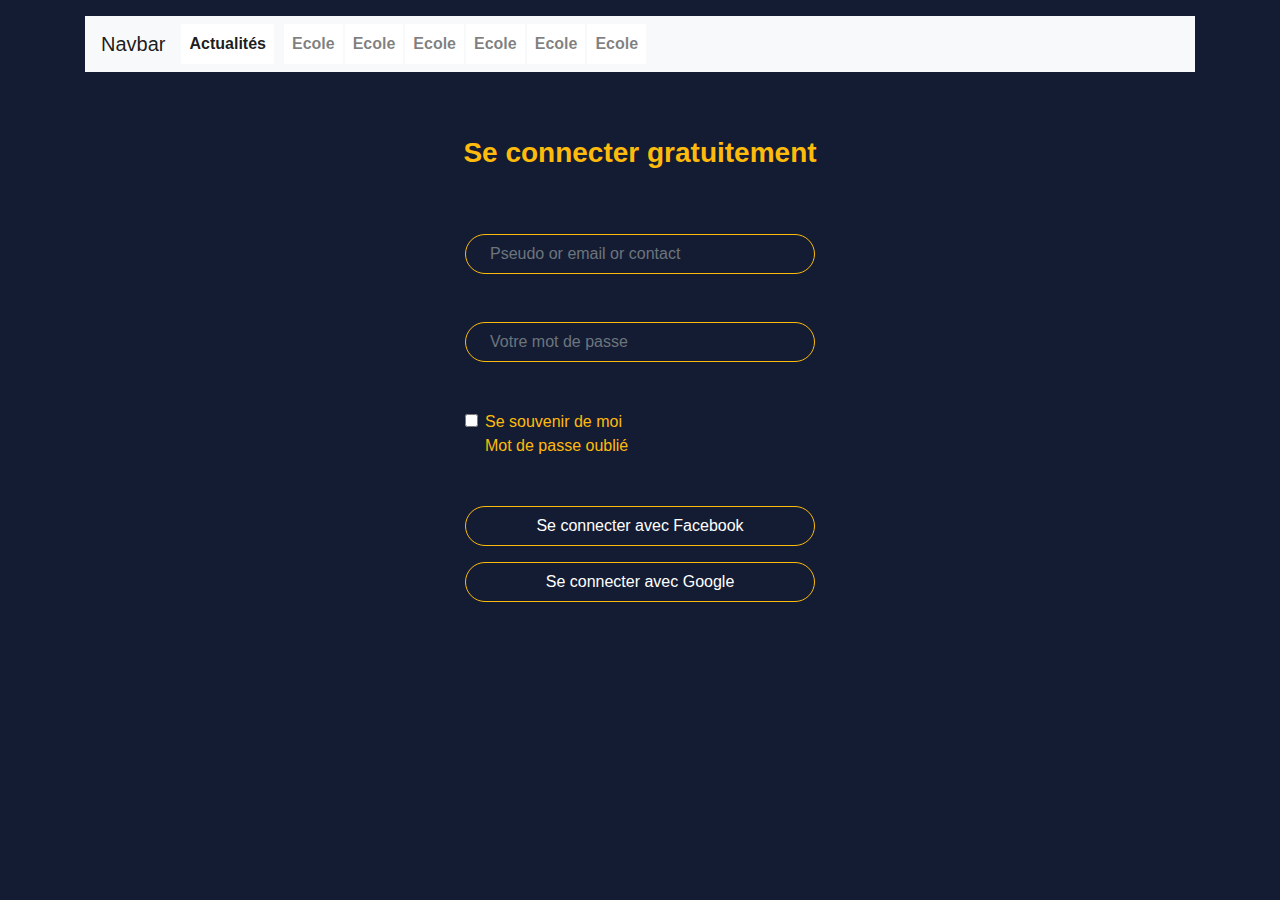
<file: soukloumap/index.html>
<!DOCTYPE html>
<html lang="en">

<head>
    <meta charset="UTF-8">
    <meta name="viewport" content="width=device-width, initial-scale=1.0">
    <link rel="stylesheet" href="css/bootstrap.min.css">
    <link rel="stylesheet" href="css/style.css">
    <style>

    </style>
    <title>Connexion</title>
</head>

<body>

    <section class="py-3">
        <div class="container">
            <nav class="navbar navbar-expand-lg navbar-light bg-light">
                <a class="navbar-brand" href="#">Navbar</a>
                <button class="navbar-toggler" type="button" data-toggle="collapse" data-target="#navbarSupportedContent" aria-controls="navbarSupportedContent" aria-expanded="false" aria-label="Toggle navigation">
                  <span class="navbar-toggler-icon"></span>
                </button>

                <div class="collapse navbar-collapse" id="navbarSupportedContent">
                    <ul class="navbar-nav mr-auto">
                        <li class="nav-item active mr-2">
                            <a class="nav-link" href="#">Actualités <span class="sr-only">(current)</span></a>
                        </li>
                        <li class="nav-item">
                            <a class="nav-link" href="#">Ecole</a>
                        </li>
                        <li class="nav-item">
                            <a class="nav-link" href="#">Ecole</a>
                        </li>
                        <li class="nav-item">
                            <a class="nav-link" href="#">Ecole</a>
                        </li>
                        <li class="nav-item">
                            <a class="nav-link" href="#">Ecole</a>
                        </li>
                        <li class="nav-item">
                            <a class="nav-link" href="#">Ecole</a>
                        </li>
                        <li class="nav-item">
                            <a class="nav-link" href="#">Ecole</a>
                        </li>
                    </ul>

                </div>
            </nav>
        </div>
    </section>
    <section class="py-5">
        <div class="container">
            <h3 class="font-weight-bold secondary-text-color text-center mb-5">Se connecter gratuitement</h3>
            <div class="row py-3">
                <div class="col-lg-4 col-md-4 col-sm-12 mx-auto">
                    <form>

                        <div class="form-group">
                            <input type="email" class="form-control input-decoration pl-4" id="exampleInputEmail1" aria-describedby="emailHelp" placeholder="Pseudo or email or contact">
                        </div>


                        <div class="form-group mt-5">
                            <input type="password" class="form-control input-decoration pl-4" id="exampleInputEmail1" aria-describedby="emailHelp" placeholder="Votre mot de passe">
                        </div>





                        <div class="form-check mt-5">
                            <input type="checkbox" class="form-check-input" id="exampleCheck1">
                            <label class="form-check-label secondary-text-color" for="exampleCheck1">Se souvenir de moi</label><br>
                            <a href="#" class="secondary-text-color"> Mot de passe oublié</a>
                        </div>

                        <div class="form-group mt-5">
                            <input type="submit" value="Se connecter avec Facebook" class="col-lg-12 input-decoration">
                        </div>
                        <div class="form-group mt-3">
                            <input type="submit" value="Se connecter avec Google" class="col-lg-12 input-decoration">
                        </div>

                    </form>
                </div>
            </div>
        </div>
    </section>

    <section>

    </section>
    <script src="js/jquery.min.js"></script>
    <script src="js/bootstrap.min.js"></script>
    <script src="js/popper.min.js"></script>
</body>

</html>
</file>
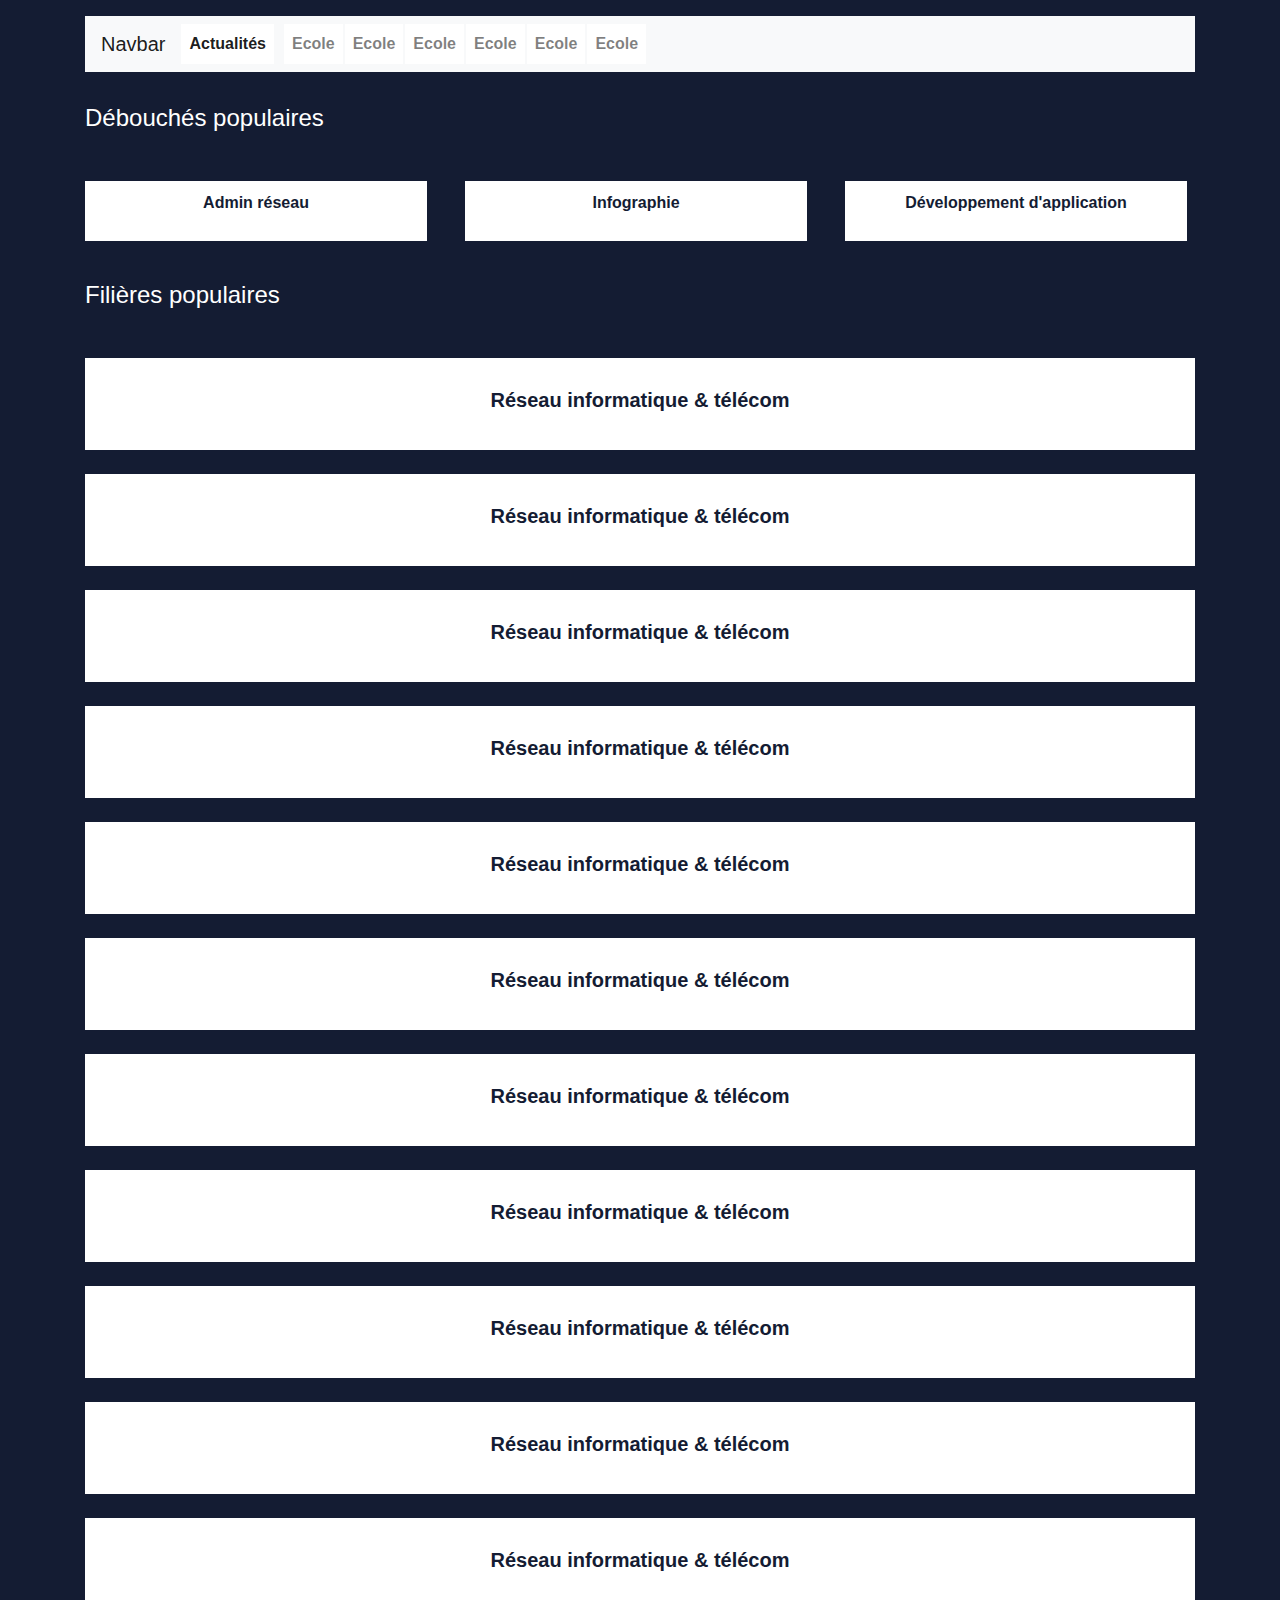
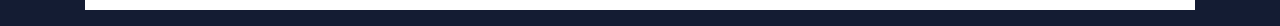
<file: soukloumap/debouches.html>
<!DOCTYPE html>
<html lang="en">

<head>
    <meta charset="UTF-8">
    <meta name="viewport" content="width=device-width, initial-scale=1.0">
    <title>Document</title>
    <title>Search</title>
    <link rel="stylesheet" href="css/bootstrap.min.css">
    <link rel="stylesheet" href="css/style.css">
    <style>

    </style>
</head>

<body>



    <section class="py-3">
        <div class="container">
            <nav class="navbar navbar-expand-lg navbar-light bg-light">
                <a class="navbar-brand" href="#">Navbar</a>
                <button class="navbar-toggler" type="button" data-toggle="collapse" data-target="#navbarSupportedContent" aria-controls="navbarSupportedContent" aria-expanded="false" aria-label="Toggle navigation">
                  <span class="navbar-toggler-icon"></span>
                </button>

                <div class="collapse navbar-collapse" id="navbarSupportedContent">
                    <ul class="navbar-nav mr-auto">
                        <li class="nav-item active mr-2">
                            <a class="nav-link" href="#">Actualités <span class="sr-only">(current)</span></a>
                        </li>
                        <li class="nav-item">
                            <a class="nav-link" href="#">Ecole</a>
                        </li>
                        <li class="nav-item">
                            <a class="nav-link" href="#">Ecole</a>
                        </li>
                        <li class="nav-item">
                            <a class="nav-link" href="#">Ecole</a>
                        </li>
                        <li class="nav-item">
                            <a class="nav-link" href="#">Ecole</a>
                        </li>
                        <li class="nav-item">
                            <a class="nav-link" href="#">Ecole</a>
                        </li>
                        <li class="nav-item">
                            <a class="nav-link" href="#">Ecole</a>
                        </li>
                    </ul>

                </div>
            </nav>
        </div>
    </section>

    <section class="py-3 mx-3 ">
        <div class="container mx-auto ">
            <h4 class="white-text-color font-weight-light mb-5 ">Débouchés populaires</h4>
            <div class="row ">
                <div class="col-lg-4 col-md-4 col-sm-12 mb-2 ">
                    <div class="white-mini-card mr-2 text-center ">
                        <a href="# " class="font-weight-bold ">Admin  réseau</p>
                    </div>
                </div>
                <div class="col-lg-4 col-md-4 col-sm-12 mb-2 ">

                <div class="white-mini-card mr-2 text-center ">
                    <a href="# " class="font-weight-bold ">Infographie </p>
                </div>
                </div>
                <div class="col-lg-4 col-md-4 col-sm-12 ">

                <div class="white-mini-card mr-2 text-center ">
                    <a href="# " class="font-weight-bold ">Développement d'application</p>
                </div>

                </div>
            </div>
        </div>
    </section>

    <section class="py-3 ">
        <div class="container ">
            <h4 class="white-text-color font-weight-light mb-5 ">Filières populaires</h4>
            <div class="">
                <div class="row ">
                    <div class="col-lg-12 col-md-12 col-sm-12 ">
                        <div class="white-bloc ">
                            <p class="text-center font-weight-bold h5 primary-text-color "> Réseau informatique & télécom</p>
                        </div>
                    </div>
                </div>
    
                <div class="row mt-4 ">
                    <div class="col-lg-12 col-md-12 col-sm-12 ">
                        <div class="white-bloc ">
                            <p class="text-center font-weight-bold h5 primary-text-color "> Réseau informatique & télécom</p>
                        </div>
                    </div>
                </div>
                <div class="row mt-4 ">
                    <div class="col-lg-12 col-md-12 col-sm-12 ">
                        <div class="white-bloc ">
                            <p class="text-center font-weight-bold h5 primary-text-color "> Réseau informatique & télécom</p>
                        </div>
                    </div>
                </div>
                <div class="row mt-4 ">
                    <div class="col-lg-12 col-md-12 col-sm-12 ">
                        <div class="white-bloc ">
                            <p class="text-center font-weight-bold h5 primary-text-color "> Réseau informatique & télécom</p>
                        </div>
                    </div>
                </div>
                <div class="row mt-4 ">
                    <div class="col-lg-12 col-md-12 col-sm-12 ">
                        <div class="white-bloc ">
                            <p class="text-center font-weight-bold h5 primary-text-color "> Réseau informatique & télécom</p>
                        </div>
                    </div>
                </div>
                <div class="row mt-4 ">
                    <div class="col-lg-12 col-md-12 col-sm-12 ">
                        <div class="white-bloc ">
                            <p class="text-center font-weight-bold h5 primary-text-color "> Réseau informatique & télécom</p>
                        </div>
                    </div>
                </div>
                <div class="row mt-4 ">
                    <div class="col-lg-12 col-md-12 col-sm-12 ">
                        <div class="white-bloc ">
                            <p class="text-center font-weight-bold h5 primary-text-color "> Réseau informatique & télécom</p>
                        </div>
                    </div>
                </div>
                <div class="row mt-4 ">
                    <div class="col-lg-12 col-md-12 col-sm-12 ">
                        <div class="white-bloc ">
                            <p class="text-center font-weight-bold h5 primary-text-color "> Réseau informatique & télécom</p>
                        </div>
                    </div>
                </div>
                <div class="row mt-4 ">
                    <div class="col-lg-12 col-md-12 col-sm-12 ">
                        <div class="white-bloc ">
                            <p class="text-center font-weight-bold h5 primary-text-color "> Réseau informatique & télécom</p>
                        </div>
                    </div>
                </div>
                <div class="row mt-4 ">
                    <div class="col-lg-12 col-md-12 col-sm-12 ">
                        <div class="white-bloc ">
                            <p class="text-center font-weight-bold h5 primary-text-color "> Réseau informatique & télécom</p>
                        </div>
                    </div>
                </div>
                <div class="row mt-4 ">
                    <div class="col-lg-12 col-md-12 col-sm-12 ">
                        <div class="white-bloc ">
                            <p class="text-center font-weight-bold h5 primary-text-color "> Réseau informatique & télécom</p>
                        </div>
                    </div>
                </div>
            </div>
        </div>
    </section>

    <script src="js/jquery.min.js"></script>
    <script src="js/bootstrap.min.js"></script>
    <script src="js/popper.min.js"></script>
</body>

</html>
</file>
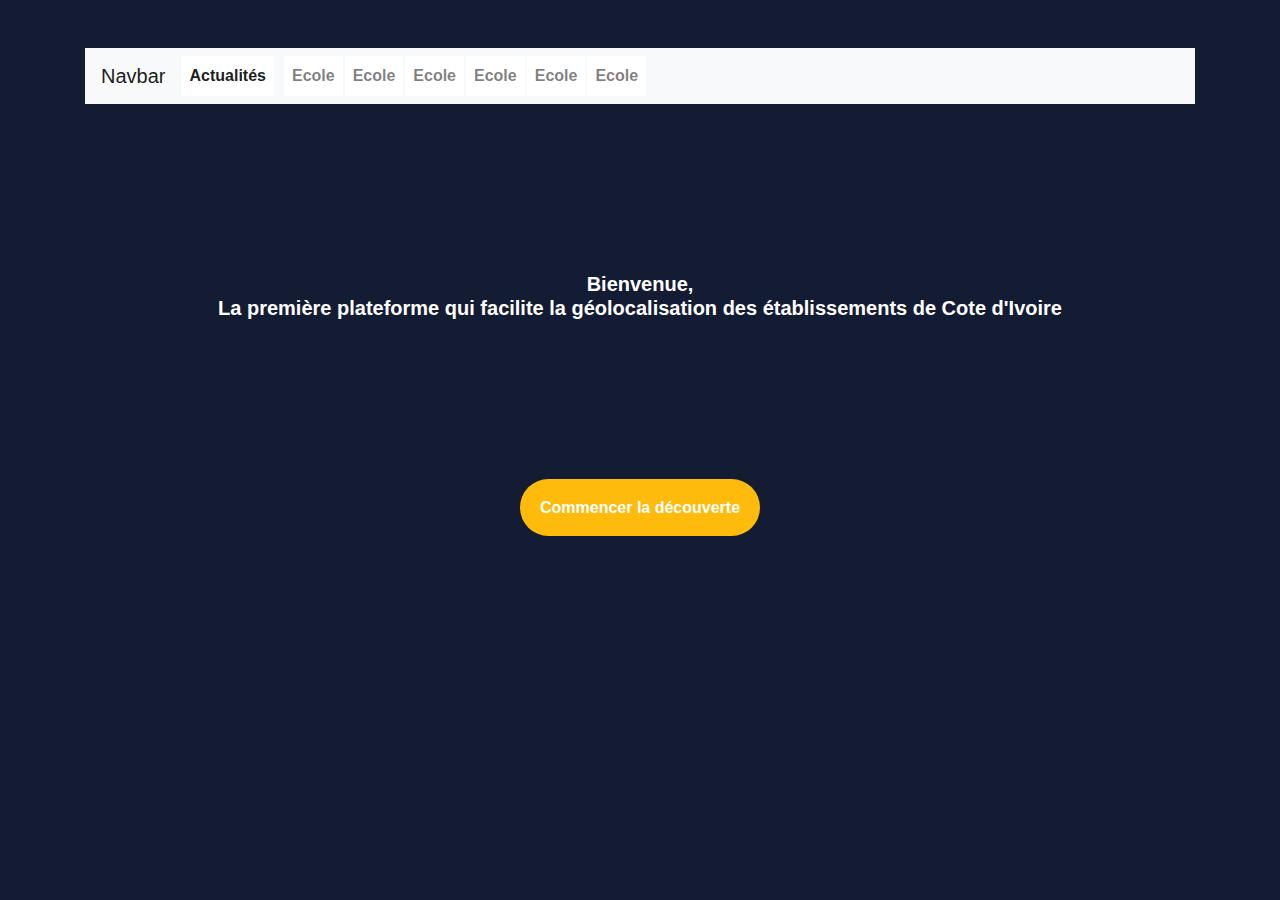
<file: soukloumap/welcome.html>
<!DOCTYPE html>
<html lang="en">

<head>
    <meta charset="UTF-8">
    <meta name="viewport" content="width=device-width, initial-scale=1.0">
    <title>Welcome</title>
    <link rel="stylesheet" href="css/bootstrap.min.css">
    <link rel="stylesheet" href="css/style.css">
</head>

<body>

    <section class="py-5">
        <div class="container">
            <nav class="navbar navbar-expand-lg navbar-light bg-light">
                <a class="navbar-brand" href="#">Navbar</a>
                <button class="navbar-toggler" type="button" data-toggle="collapse" data-target="#navbarSupportedContent" aria-controls="navbarSupportedContent" aria-expanded="false" aria-label="Toggle navigation">
                  <span class="navbar-toggler-icon"></span>
                </button>

                <div class="collapse navbar-collapse" id="navbarSupportedContent">
                    <ul class="navbar-nav mr-auto">
                        <li class="nav-item active mr-2">
                            <a class="nav-link" href="#">Actualités <span class="sr-only">(current)</span></a>
                        </li>
                        <li class="nav-item">
                            <a class="nav-link" href="#">Ecole</a>
                        </li>
                        <li class="nav-item">
                            <a class="nav-link" href="#">Ecole</a>
                        </li>
                        <li class="nav-item">
                            <a class="nav-link" href="#">Ecole</a>
                        </li>
                        <li class="nav-item">
                            <a class="nav-link" href="#">Ecole</a>
                        </li>
                        <li class="nav-item">
                            <a class="nav-link" href="#">Ecole</a>
                        </li>
                        <li class="nav-item">
                            <a class="nav-link" href="#">Ecole</a>
                        </li>
                    </ul>

                </div>
            </nav>
        </div>
    </section>
    <br><br> <br>

    <section class="py-5">
        <div class="container">
            <p class="white-text-color text-center font-weight-bold h5">
                Bienvenue, <br>La première plateforme qui facilite la géolocalisation des établissements de Cote d'Ivoire
            </p>
        </div>
    </section>

    <br><br> <br>
    <section class="py-5">
        <div class="text-center">
            <a href="#" class="secondary-button">Commencer la découverte</a>
        </div>
    </section>

    <script src="js/jquery.min.js"></script>
    <script src="js/bootstrap.min.js"></script>
    <script src="js/popper.min.js"></script>
</body>

</html>
</file>
<file: soukloumap/css/style.css>
:root {
    --primary: #141c33;
    --secondary: #febb0c;
}

body {
    background-color: var(--primary);
}

.secondary-text-color {
    color: var(--secondary);
}

.primary-text-color {
    color: var(--primary);
}

.white-text-color {
    color: white
}

.secondary-button {
    background-color: var(--secondary);
    padding: 20px;
    color: white;
    font-weight: bold;
    border-radius: 100px;
    text-align: center;
}

.secondary-button:hover {
    background-color: white;
    padding: 20px;
    color: var(--secondary);
    font-weight: bold;
    border-radius: 100px;
    text-align: center;
    text-decoration: none;
    transition: ease-in 0.3s;
}

body {
    background-color: var(--primary);
}

.input-decoration {
    background-color: transparent;
    border-radius: 50px;
    height: 40px;
    color: white;
    /* font-weight: bold; */
    border: 1px solid var(--secondary);
}

.white-bloc {
    background-color: white;
    padding: 30px
}

.secondary-small-card {
    background-color: transparent;
    border: 1px solid var(--secondary);
    height: 100px;
    width: 100px;
}

.white-mini-card {
    background-color: white;
    padding: 10px 20px;
    color: var(--primary);
}

a {
    color: var(--primary);
}

a:hover {
    color: var(--primary);
    text-decoration: none;
}

li a {
    color: var(--primary);
    padding: 15px;
    background-color: white;
    margin-right: 2px;
    font-weight: bold;
}
</file>
